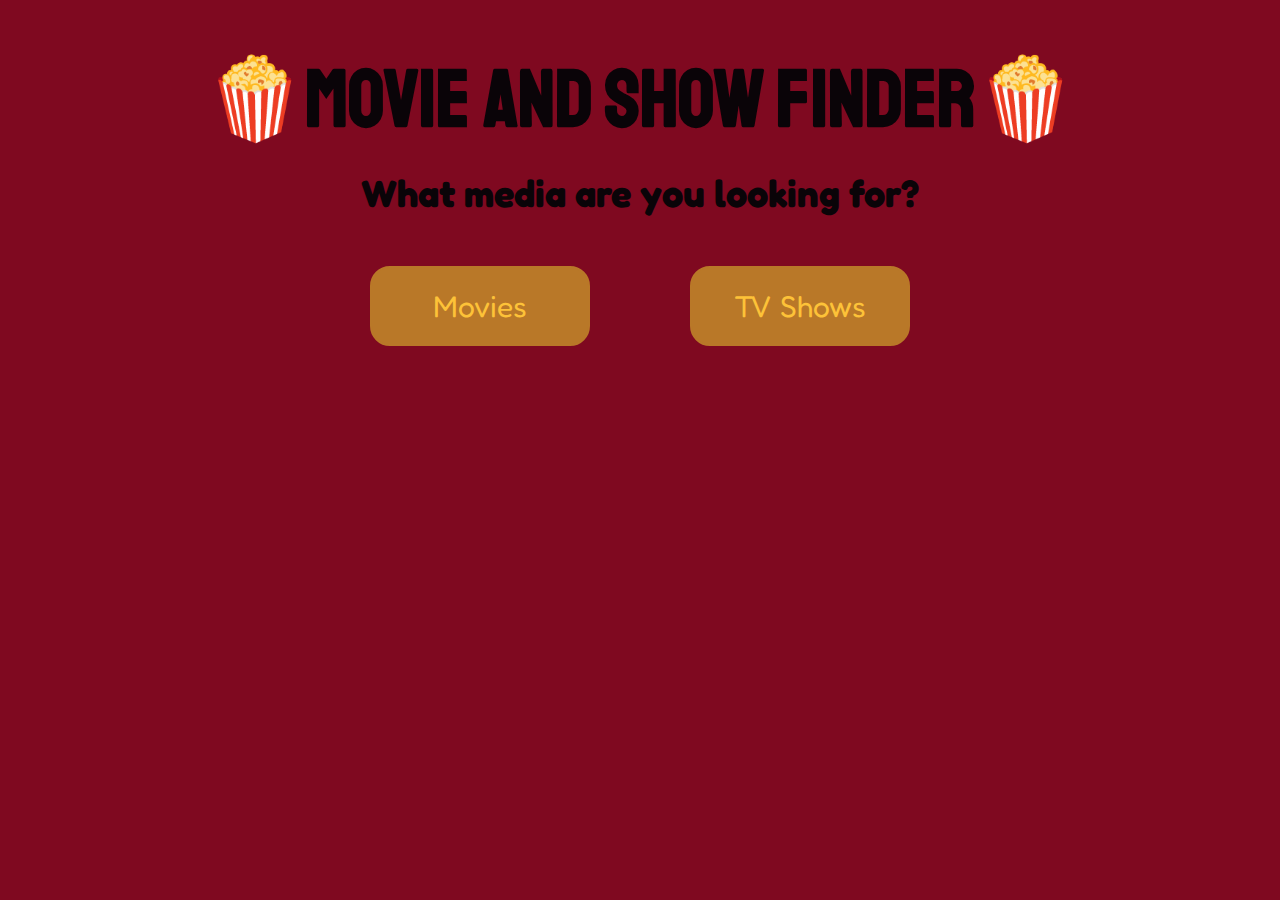
<file: index.html>
<!DOCTYPE html>
<html lang="en">
<head>
    <meta charset="UTF-8">
    <meta http-equiv="X-UA-Compatible" content="IE=edge">
    <meta name="viewport" content="width=device-width, initial-scale=1.0">
    <title>Movie and TV Show Finder</title>
    <link rel="stylesheet" href="css/style.css">
    <link rel="stylesheet" href="css/index.css">
</head>
<body>
    <header>
        <h1 id="appTitle">🍿Movie and Show Finder🍿</h1>
    </header>
    <section>
        <h2 id="titleQuestion">What media are you looking for?</h2>
        <div id="selectionBtns">
            <a href="html/movie.html"><button id="movieBtn">Movies</button></a>
            <a href="html/show.html"><button id="showBtn">TV Shows</button></a>
        </div>
    </section>
</body>
</html>
</file>
<file: css/style.css>
@import url("https://fonts.googleapis.com/css2?family=M+PLUS+Rounded+1c:wght@400&family=Fredoka+One&family=Questrial&family=Staatliches&display=swap");

body {
    background-color: #7f0920;
    color: #0a0408;
    padding: 0 20px 20px;
}

#appTitle {
    text-align: center;
    margin: 50px auto auto;
    display: block;
    font-family: 'Staatliches', sans-serif;
    font-size: 80px;
}

#genreForm,
#playBtn {
    text-align: center;
    margin: 0px auto;
    display: block;
    font-family: 'Fredoka One', sans-serif;
}

#mediaInfo {
    width: 65%;
    margin: 32px auto;
}

#mediaInfo:after {
    content: "";
    display: table;
    clear: both;
}

#mediaPoster,
#mediaText {
    width: 50%;
    float: left;
}

img#mediaPoster {
    width: 100%;
    height: auto;
    display: block;
    margin: auto;
}

#mediaText {
    font-family: 'Questrial';
    color: #FEFBEA;
    line-height: 1.25;
}

#mediaDate,
#tvNumOfSeasons {
    font-size: 18px;
    color: #fefbead2;
}

#mediaTitle,
#mediaOverview,
#mediaDate,
#tvNumOfSeasons {
    padding: 0px 32px;
}

#playBtn {
    margin-top: 20px;
    font-size: 25px;
    padding: 7px 10px;
    border-radius: 10px;
    border: 2px double #B97828;
    background-color: #B97828;
    color: #fdc238;
    cursor: pointer;
}

#playBtn:hover {
    border: 2px double #fdc238;
}

label {
    display: block;
    font-size: 35px;
    margin-bottom: 5px;
}

select {
    width: 200px;
    height: auto;
}

#likeOrDislikeBtns {
    text-align: center;
    margin: 0px auto;
}

#likeBtn,
#dislikeBtn {
    margin: 0 5px;
    padding: 15px 25px;
    font-size: 25px;
    border-radius: 12px;
    border-style: none;
    cursor: pointer;
}

#likeBtn {
    background-color: #249e57;
    color: darkgreen;
}

#dislikeBtn {
    background-color: #c74a4a;
    color: #910000;
}
</file>
<file: css/index.css>
#titleQuestion {
    text-align: center;
    margin: 20px auto;
    display: block;
    font-family: 'Fredoka One', sans-serif;
    font-size: 38px;
}

#selectionBtns {
    margin: 50px auto;
    display: flex;
    width: fit-content;
    gap: 100px;
    align-items: center;
    justify-content: space-between;
    text-decoration: none;
}

#movieBtn,
#showBtn {
    font-family: 'Fredoka One', sans-serif;
    font-size: 30px;
    width: 220px;
    padding: 20px;
    border-radius: 20px;
    border: 2px double #B97828;
    background-color: #B97828;
    color: #fdc238;
    cursor: pointer;
}

#movieBtn:hover,
#showBtn:hover,
#playBtn:hover {
    border: 2px double #fdc238;
}

@media (max-width: 600px) {
    #selectionBtns {
        flex-direction: column;
        gap: 50px;
    }
}
</file>
